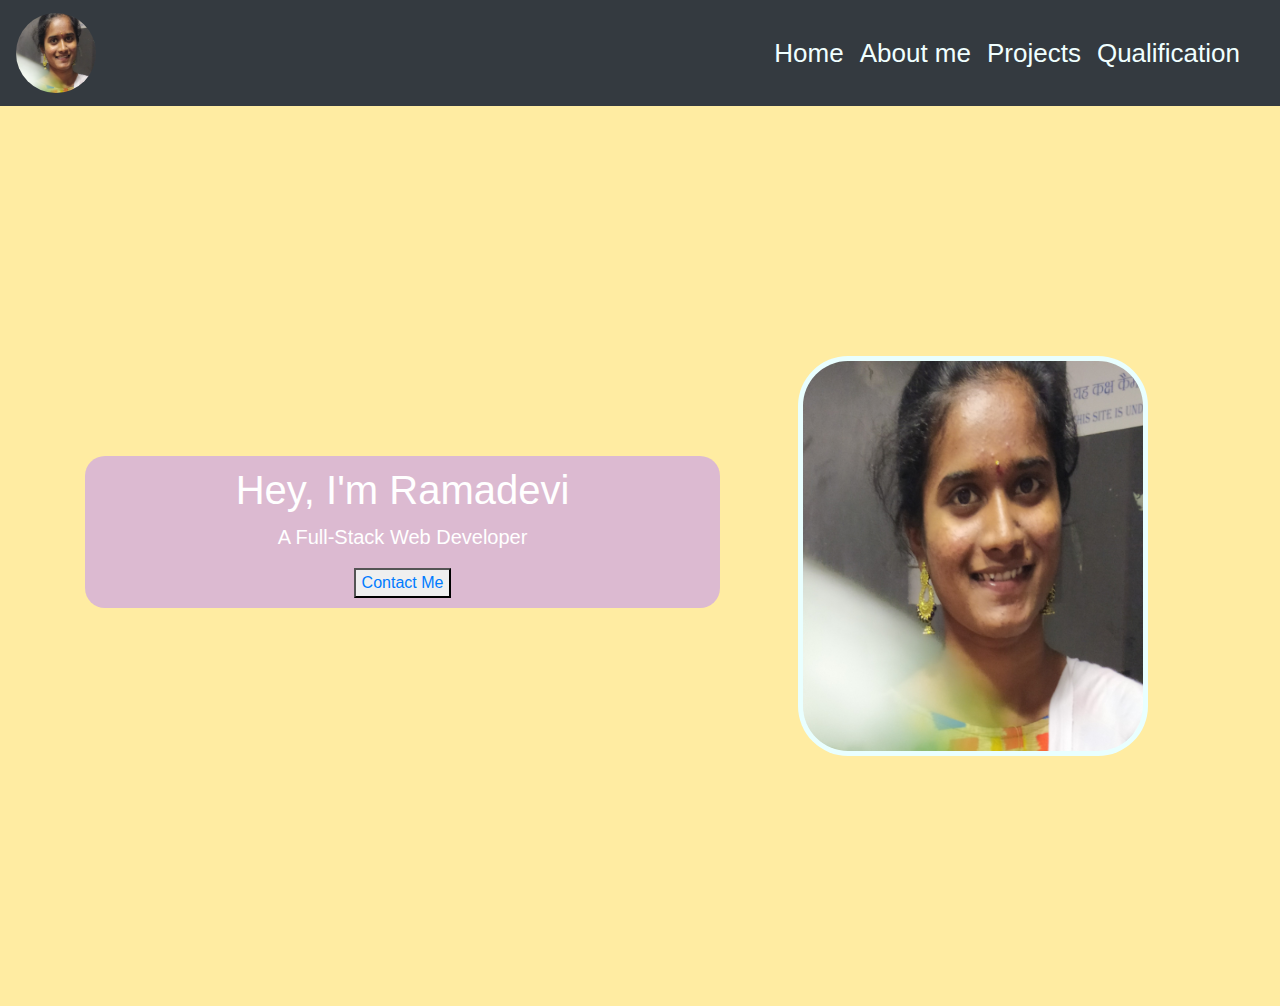
<file: index.html>
<!DOCTYPE html>
<html>

<head>
    <link rel="stylesheet" href="https://stackpath.bootstrapcdn.com/bootstrap/4.5.2/css/bootstrap.min.css" integrity="sha384-JcKb8q3iqJ61gNV9KGb8thSsNjpSL0n8PARn9HuZOnIxN0hoP+VmmDGMN5t9UJ0Z" crossorigin="anonymous">
    <script src="https://code.jquery.com/jquery-3.5.1.slim.min.js" integrity="sha384-DfXdz2htPH0lsSSs5nCTpuj/zy4C+OGpamoFVy38MVBnE+IbbVYUew+OrCXaRkfj" crossorigin="anonymous"></script>
    <script src="https://cdn.jsdelivr.net/npm/popper.js@1.16.1/dist/umd/popper.min.js" integrity="sha384-9/reFTGAW83EW2RDu2S0VKaIzap3H66lZH81PoYlFhbGU+6BZp6G7niu735Sk7lN" crossorigin="anonymous"></script>
    <script src="https://stackpath.bootstrapcdn.com/bootstrap/4.5.2/js/bootstrap.min.js" integrity="sha384-B4gt1jrGC7Jh4AgTPSdUtOBvfO8shuf57BaghqFfPlYxofvL8/KUEfYiJOMMV+rV" crossorigin="anonymous"></script>
    <link rel="stylesheet" href="Portofolio.css">
</head>
<body>
    <nav class="navbar navbar-expand-lg navbar-light bg-dark">
        <a class="navbar-brand" href="#"><img src="Rama.jpg" alt="" class="brand_image"></a>
        <button class="navbar-toggler" type="button" data-toggle="collapse" data-target="#navbarNavAltMarkup" aria-controls="navbarNavAltMarkup" aria-expanded="false" aria-label="Toggle navigation">
          <span class="navbar-toggler-icon"></span>
        </button>
        <div class="collapse navbar-collapse" id="navbarNavAltMarkup">
          <div class="navbar-nav ml-auto">
             <div class="navbar">
                <a class="nav-link active" href="#" id="color">Home <span class="sr-only">(current)</span></a>
                <a class="nav-link" href="Portofolio_about_me.html" id="color">About me</a>
                <!-- <a class="nav-link" href="#" id="color">Recent Blogs</a> -->
                <a class="nav-link" href="Portofolio_project_section.html" id="color">Projects</a>
                <a class="nav-link" href="Qualification.html" id="color">Qualification</a>
             </div>
          </div>
        </div>
      </nav>
         <!-- <div class="body_content-container container-fluid">
           <div class="row">
                <div class="col-12 col-md-5 order-1 order-md-2  d-flex flex-column justify-content-center ">
                  <img src="Rama.jpg" alt="" class="brand_image1">
                </div>
                <div class="col-12 col-md-7 order-2 order-md-1 d-flex flex-column justify-content-center">
                
                  <h1>Hey,I am Ramadevi</h1>
                  <p>I am frontend developer</p>  
                  <div>
                  <button class="contact_me">Contact me </button>
                </div>
                
            </div>
        </div>   -->
     

        <div class="body_content-container d-flex flex-column justify-content-center">
          <div class="container">
              <div class="row">
                  <div class="col-12 col-md-5 order-1 order-md-2 d-none  d-md-block ">
                    <img src="Rama.jpg" alt="" class="brand_image1">
                  </div>
                  <div class="col-12 col-md-7 order-2 order-md-1  d-flex flex-column justify-content-center ">
                      <div class="navbar-banner-content mb-5" id="tag">
                          <h1 class="navbar-banner-header">Hey, I'm <span class="span-item">Ramadevi</span></h1>
                          <p class="navbar-banner-para">A Full-Stack Web Developer</p>
                          <button class="navbar-banner-button"><a href="Portofolio_about_me.html">Contact Me</a></button>
                      </div>
                  </div>
              </div>
          </div>
      </div>
     
</body>
</file>
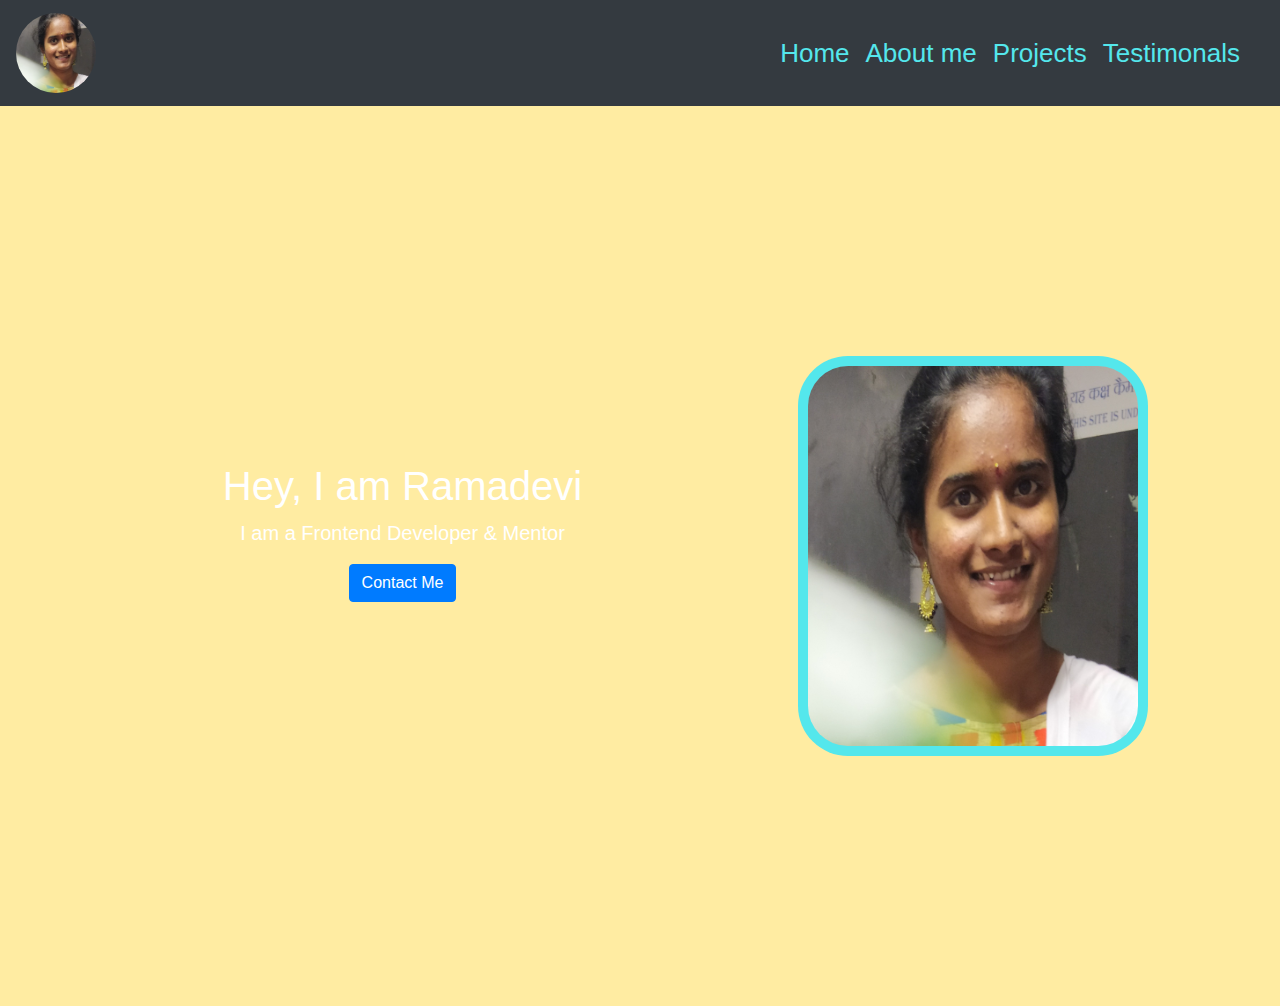
<file: portofolio.html>
<!DOCTYPE html>
<html>

<head>
    <link rel="stylesheet" href="https://stackpath.bootstrapcdn.com/bootstrap/4.5.2/css/bootstrap.min.css" integrity="sha384-JcKb8q3iqJ61gNV9KGb8thSsNjpSL0n8PARn9HuZOnIxN0hoP+VmmDGMN5t9UJ0Z" crossorigin="anonymous">
    <script src="https://code.jquery.com/jquery-3.5.1.slim.min.js" integrity="sha384-DfXdz2htPH0lsSSs5nCTpuj/zy4C+OGpamoFVy38MVBnE+IbbVYUew+OrCXaRkfj" crossorigin="anonymous"></script>
    <script src="https://cdn.jsdelivr.net/npm/popper.js@1.16.1/dist/umd/popper.min.js" integrity="sha384-9/reFTGAW83EW2RDu2S0VKaIzap3H66lZH81PoYlFhbGU+6BZp6G7niu735Sk7lN" crossorigin="anonymous"></script>
    <script src="https://stackpath.bootstrapcdn.com/bootstrap/4.5.2/js/bootstrap.min.js" integrity="sha384-B4gt1jrGC7Jh4AgTPSdUtOBvfO8shuf57BaghqFfPlYxofvL8/KUEfYiJOMMV+rV" crossorigin="anonymous"></script>
    <link rel="stylesheet" href="portofolio.css">
</head>
<body>
    <nav class="navbar navbar-expand-lg navbar-light bg-dark">
        <a class="navbar-brand" href="#"><img src="Rama.jpg" alt="" class="brand_image"></a>
        <button class="navbar-toggler" type="button" data-toggle="collapse" data-target="#navbarNavAltMarkup" aria-controls="navbarNavAltMarkup" aria-expanded="false" aria-label="Toggle navigation">
          <span class="navbar-toggler-icon"></span>
        </button>
        <div class="collapse navbar-collapse" id="navbarNavAltMarkup">
          <div class="navbar-nav ml-auto">
             <div class="navbar">
                <a class="nav-link active" href="#" id="color">Home <span class="sr-only">(current)</span></a>
                <a class="nav-link" href="portofolio_about_me.html" target="_blank" id="color">About me</a>
                <!-- <a class="nav-link" href="#" id="color">Recent Blogs</a> -->
                <a class="nav-link" href="portofolio_project_section.html" target="_blank" id="color">Projects</a>
                <a class="nav-link" href="portofolio_testimonals.html" id="color">Testimonals</a>
             </div>
          </div>
        </div>
      </nav>
         <!-- <div class="body_content-container container-fluid">
           <div class="row">
                <div class="col-12 col-md-5 order-1 order-md-2  d-flex flex-column justify-content-center ">
                  <img src="Rama.jpg" alt="" class="brand_image1">
                </div>
                <div class="col-12 col-md-7 order-2 order-md-1 d-flex flex-column justify-content-center">
                
                  <h1>Hey,I am Ramadevi</h1>
                  <p>I am frontend developer</p>  
                  <div>
                  <button class="contact_me">Contact me </button>
                </div>
                
            </div>
        </div>   -->
     

        <div class="body_content-container d-flex flex-column justify-content-center">
          <div class="container">
              <div class="row">
                  <div class="col-12 col-md-5 order-1 order-md-2 ">
                    <img src="Rama.jpg" alt="" class="brand_image1">
                  </div>
                  <div class="col-12 col-md-7 order-2 order-md-1  d-flex flex-column justify-content-center ">
                      <div class="navbar-banner-content mb-5">
                          <h1 class="navbar-banner-header">Hey, I am <span class="span-item">Ramadevi</span></h1>
                          <p class="navbar-banner-para">I am a Frontend Developer & Mentor</p>
                          <button class="navbar-banner-button btn btn-primary">Contact Me</button>
                      </div>
                  </div>
              </div>
          </div>
      </div>
     
</body>
</file>
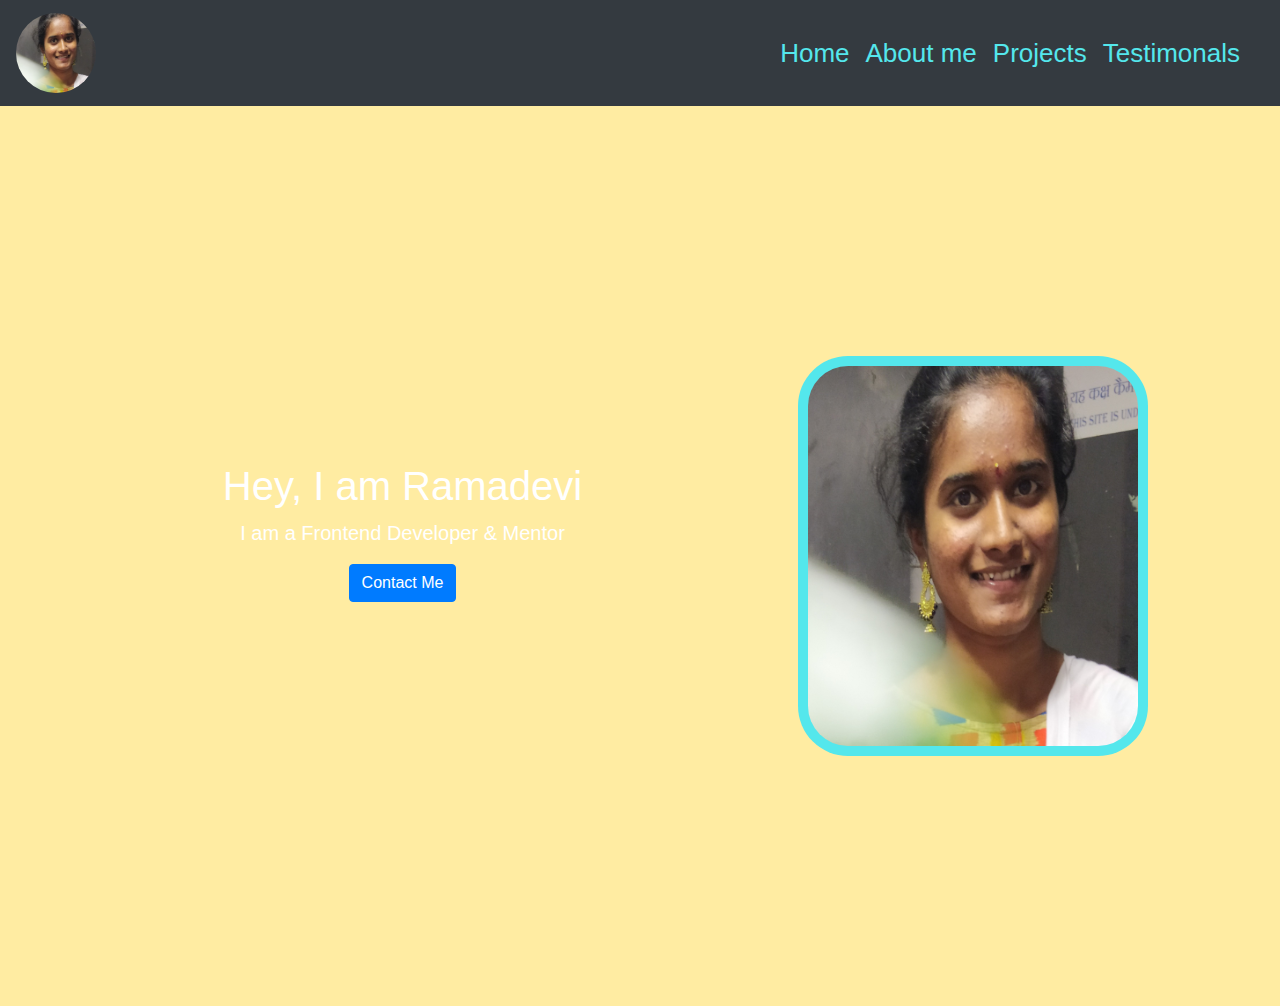
<file: Portofolio.html>
<!DOCTYPE html>
<html>

<head>
    <link rel="stylesheet" href="https://stackpath.bootstrapcdn.com/bootstrap/4.5.2/css/bootstrap.min.css" integrity="sha384-JcKb8q3iqJ61gNV9KGb8thSsNjpSL0n8PARn9HuZOnIxN0hoP+VmmDGMN5t9UJ0Z" crossorigin="anonymous">
    <script src="https://code.jquery.com/jquery-3.5.1.slim.min.js" integrity="sha384-DfXdz2htPH0lsSSs5nCTpuj/zy4C+OGpamoFVy38MVBnE+IbbVYUew+OrCXaRkfj" crossorigin="anonymous"></script>
    <script src="https://cdn.jsdelivr.net/npm/popper.js@1.16.1/dist/umd/popper.min.js" integrity="sha384-9/reFTGAW83EW2RDu2S0VKaIzap3H66lZH81PoYlFhbGU+6BZp6G7niu735Sk7lN" crossorigin="anonymous"></script>
    <script src="https://stackpath.bootstrapcdn.com/bootstrap/4.5.2/js/bootstrap.min.js" integrity="sha384-B4gt1jrGC7Jh4AgTPSdUtOBvfO8shuf57BaghqFfPlYxofvL8/KUEfYiJOMMV+rV" crossorigin="anonymous"></script>
    <link rel="stylesheet" href="portofolio.css">
</head>
<body>
    <nav class="navbar navbar-expand-lg navbar-light bg-dark">
        <a class="navbar-brand" href="#"><img src="Rama.jpg" alt="" class="brand_image"></a>
        <button class="navbar-toggler" type="button" data-toggle="collapse" data-target="#navbarNavAltMarkup" aria-controls="navbarNavAltMarkup" aria-expanded="false" aria-label="Toggle navigation">
          <span class="navbar-toggler-icon"></span>
        </button>
        <div class="collapse navbar-collapse" id="navbarNavAltMarkup">
          <div class="navbar-nav ml-auto">
             <div class="navbar">
                <a class="nav-link active" href="#" id="color">Home <span class="sr-only">(current)</span></a>
                <a class="nav-link" href="portofolio_about_me.html" target="_blank" id="color">About me</a>
                <!-- <a class="nav-link" href="#" id="color">Recent Blogs</a> -->
                <a class="nav-link" href="portofolio_project_section.html" target="_blank" id="color">Projects</a>
                <a class="nav-link" href="portofolio_testimonals.html" id="color">Testimonals</a>
             </div>
          </div>
        </div>
      </nav>
         <!-- <div class="body_content-container container-fluid">
           <div class="row">
                <div class="col-12 col-md-5 order-1 order-md-2  d-flex flex-column justify-content-center ">
                  <img src="Rama.jpg" alt="" class="brand_image1">
                </div>
                <div class="col-12 col-md-7 order-2 order-md-1 d-flex flex-column justify-content-center">
                
                  <h1>Hey,I am Ramadevi</h1>
                  <p>I am frontend developer</p>  
                  <div>
                  <button class="contact_me">Contact me </button>
                </div>
                
            </div>
        </div>   -->
     

        <div class="body_content-container d-flex flex-column justify-content-center">
          <div class="container">
              <div class="row">
                  <div class="col-12 col-md-5 order-1 order-md-2 ">
                    <img src="Rama.jpg" alt="" class="brand_image1">
                  </div>
                  <div class="col-12 col-md-7 order-2 order-md-1  d-flex flex-column justify-content-center ">
                      <div class="navbar-banner-content mb-5">
                          <h1 class="navbar-banner-header">Hey, I am <span class="span-item">Ramadevi</span></h1>
                          <p class="navbar-banner-para">I am a Frontend Developer & Mentor</p>
                          <button class="navbar-banner-button btn btn-primary">Contact Me</button>
                      </div>
                  </div>
              </div>
          </div>
      </div>
     
</body>
</file>
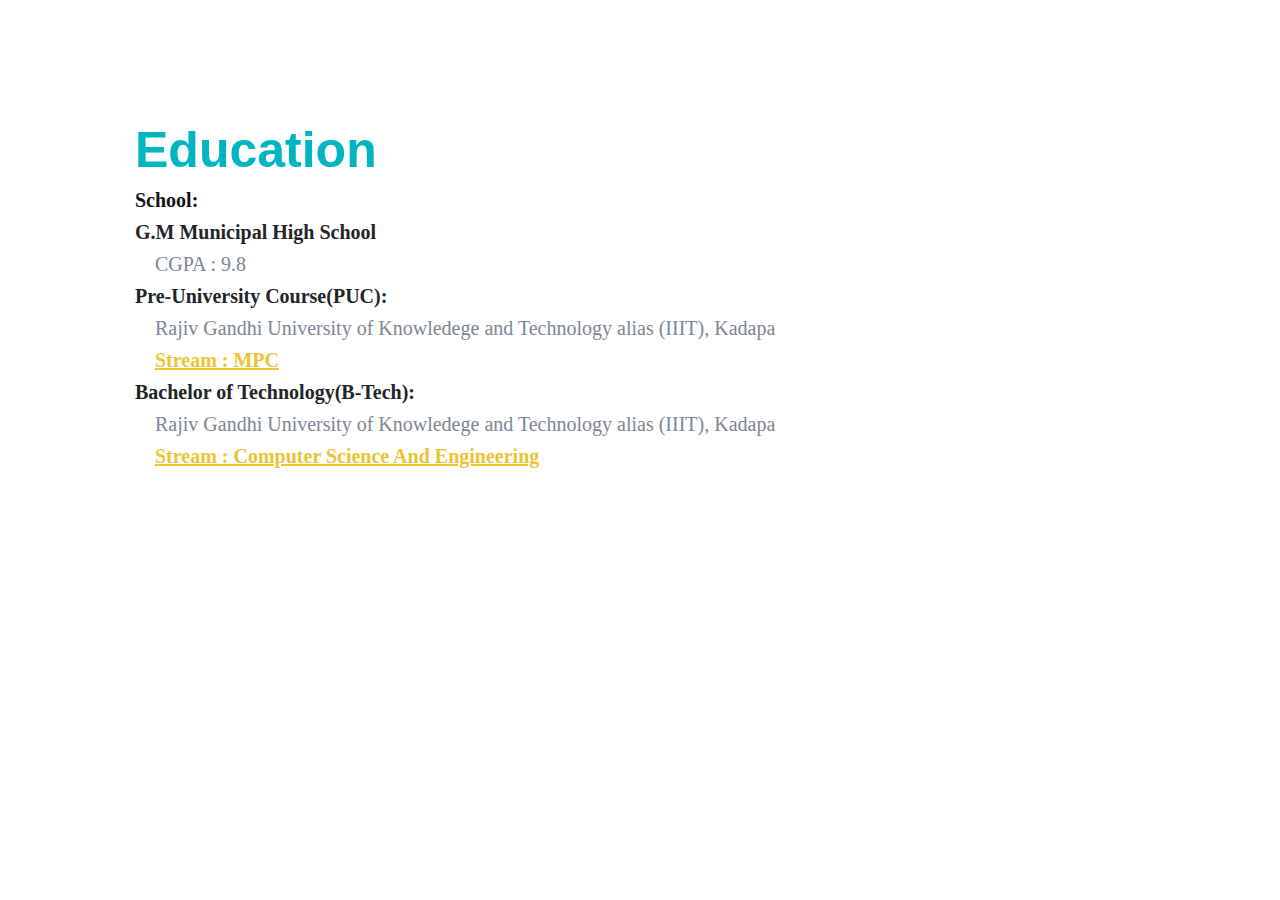
<file: Qualification.html>
<head>
    <link rel="stylesheet" href="https://stackpath.bootstrapcdn.com/bootstrap/4.5.2/css/bootstrap.min.css" integrity="sha384-JcKb8q3iqJ61gNV9KGb8thSsNjpSL0n8PARn9HuZOnIxN0hoP+VmmDGMN5t9UJ0Z" crossorigin="anonymous">
    <script src="https://code.jquery.com/jquery-3.5.1.slim.min.js" integrity="sha384-DfXdz2htPH0lsSSs5nCTpuj/zy4C+OGpamoFVy38MVBnE+IbbVYUew+OrCXaRkfj" crossorigin="anonymous"></script>
    <script src="https://cdn.jsdelivr.net/npm/popper.js@1.16.1/dist/umd/popper.min.js" integrity="sha384-9/reFTGAW83EW2RDu2S0VKaIzap3H66lZH81PoYlFhbGU+6BZp6G7niu735Sk7lN" crossorigin="anonymous"></script>
    <script src="https://stackpath.bootstrapcdn.com/bootstrap/4.5.2/js/bootstrap.min.js" integrity="sha384-B4gt1jrGC7Jh4AgTPSdUtOBvfO8shuf57BaghqFfPlYxofvL8/KUEfYiJOMMV+rV" crossorigin="anonymous"></script>
    <link rel="stylesheet" href="Qualification.css">
</head>
<body>
<div class="container-fluid">
    <div class="row">
        <div class="col-12 col-lg-6">
            <div class="img">
                  <!-- <img src="https://www.pngkit.com/png/detail/19-190665_book-icon-png-open-book-png-transparent.png" class="img1"> -->
                     <h1 class="main-heading">Education </h1>
                <!-- <div class="innerclass"> -->
                   <h2 class="header"><b>School:</b></h2>
                   <h2><b>G.M Municipal High School</b></h2>
                   <h3>CGPA : 9.8</h3>
                   <h2><b>Pre-University Course(PUC):</b></h2>
                   <h3>Rajiv Gandhi University of Knowledege and Technology alias (IIIT), Kadapa</h3>
                   <h3><u>Stream : MPC</u></h3>
                   <!-- <h3>&nbsp;&nbsp;&nbsp;CGPA : 8.76</h3> -->
            
                 <h2><b>Bachelor of Technology(B-Tech):</b></h2>
                   <h3>Rajiv Gandhi University of Knowledege and Technology alias (IIIT), Kadapa</h3>
                   <h3><u>Stream : Computer Science And Engineering</u></h3>
                   <!-- <h3>&nbsp;&nbsp;&nbsp;CGPA : 8.46</h3> -->
                <!-- </div> -->
            </div>
        </div>
        
    </div>
  
</div>
    
</div>
</body>
</file>
<file: Portofolio.css>
.navbar{
    color: rgb(240, 255, 255);
    font-size: 26px;
    font-style: bree serif;
}
#color{
    color:rgb(240, 255, 255);
    font-style: bree serif;
}
.brand_image{
    height: 80px;
    width: 80px;
    background-size: cover;
    border-radius: 40px;
}
.body_content-container{
    background-image: url("https://img.freepik.com/premium-photo/bookworms-haven-flat-lay-illustration-generative-ai_549702-707.jpg");
    /* background-image: radial-gradient(#7c0101ba, #ffc33880); */
    background-size: cover;
    color: #ffffff;
    padding: 10px;
    height: 100vh;
    
    text-align: center;
    background-color: #ffda4580;
}
p{
    font-size: 20px;
}
#tag{
    background-color: rgba(199, 155, 237, 0.624);
    border-radius: 20px;
    padding: 10px;
    padding-left: 0px;
    padding-right: 0px;
}
.brand_image1{
    height: 400px;
    width: 350px; 
    background-size: cover;
    border-radius: 50px;
    padding: 5px;
    /* background-image: radial-gradient(#aecdfaba, #ffe5aa80); */
    background-color: rgb(233, 255, 255);

}
.contact_me{
    padding: 8px;
    border-width: 0px;
    background-color: rgb(53, 117, 255);
    font-size: 20px;
    color: rgb(255, 212, 147);
    border-radius: 8px;
}
</file>
<file: portofolio.css>
.navbar{
    color:#ffffff;
    font-size: 26px;
    font-style: bree serif;
}
#color{
    color: rgb(84, 231, 236);
    font-style: bree serif;
}
.brand_image{
    height: 80px;
    width: 80px;
    background-size: cover;
    border-radius: 40px;
}
.body_content-container{
    background-image: url("https://img.freepik.com/premium-photo/bookworms-haven-flat-lay-illustration-generative-ai_549702-707.jpg");
    /* background-image: radial-gradient(#7c0101ba, #ffc33880); */
    background-size: cover;
    color: #ffffff;
    padding: 10px;
    height: 100vh;
    
    text-align: center;
    background-color: #ffda4580;
}
p{
    font-size: 20px;
}
.brand_image1{
    height: 400px;
    width: 350px; 
    background-size: cover;
    border-radius: 50px;
    padding: 10px;
    /* background-image: radial-gradient(#aecdfaba, #ffe5aa80); */
    background-color: rgb(84, 231, 236);
}
.contact_me{
    padding: 8px;
    border-width: 0px;
    background-color: rgb(53, 117, 255);
    font-size: 20px;
    color: rgb(255, 212, 147);
    border-radius: 8px;
}
</file>
<file: Qualification.css>
.container-fluid{
    background-image: url("https://img.freepik.com/free-photo/pencils-pens-space_23-2147662342.jpg?w=740&t=st=1701797088~exp=1701797688~hmac=707afe809453d7a3879358809683c27c3d01171adadb73342a2d29c0065f8316");
    /* background-image: url("https://img.freepik.com/premium-photo/top-view-creative-flat-lay-black-table-with-camera-stationery-copy-space_67155-14325.jpg?w=740"); */
    background-size:cover;
    /* margin-bottom: 10px; */
    /* margin:10px; */
    min-width:500px;
    padding-bottom:50px;
}
.img{
    padding:5px;
    padding-top:35px;
    padding-bottom:40px;
    background-image: url('https://www.pngkit.com/png/detail/19-190665_book-icon-png-open-book-png-transparent.png');
    background-size:cover;
    /* margin-left:10px;
    margin-top: 50px;
    margin-right: 20px; */
    padding-left:50px;
    overflow: auto;
    height:95vh;
    width:100%;
    /* max-height:400px;
    min-width:300px; */
    
}
/*img1{
    height:80vh;
    width:100%;
    margin-left:10px;
    margin-top: 50px;
    margin-right: 20px;
    background-size: cover;
    /* border-radius: 10px; */
h3{
    font-family:"bree serif";
    color:#7b8794;
    font-size: 20px;
    margin-left:10px;
}
u{
    color:#ebc334;
    font-weight: bold;
}
.header{
    color:#121314;
}
.main-heading{
     color:#047fcc;
     font-size:30px;
     font-weight: bold;
}
h2{
    font-size:19px;
}
@media screen and (min-width:678px){
    .img{
        padding:5px;
        padding-top:50px;
        padding-bottom:50px;
        margin-left:10px;
        margin-top: 50px;
        margin-right: 20px;
        padding-left:60px;
        overflow: auto;
        min-height:500px;
        min-width:600px;
    }
    h3{
        font-size:35px;
        font-family:"bree serif";
        margin-left:20px;
    }
    h2{
        font-family:"Roboto";
        font-size:40px;
    }
    .main-heading{
     color:#09baa090;
     font-size:50px;
     font-weight: 700;
}
}
.innerclass{
    margin-left: 50px;
    margin-top: 30px;
}
@media screen and (min-width:678px){
    .img{
        padding:5px;
        padding-top:50px;
        padding-bottom:50px;
        margin:50px;
        margin-top: 70px;
        margin-right: 20px;
        padding-left:70px;
        overflow: auto;
        max-height:600px;
        min-width:800px;
    }
    h3{
        font-size:20px;
        font-family:"bree serif";
        margin-left:20px;
    }
    h2{
        font-family:"Roboto";
        font-size:20px;
    }
    .main-heading{
     color:#00b5c2;
     font-size:50px;
     font-weight: 700;
    }
    .header{
        font-size:20px;
    }
}
</file>
